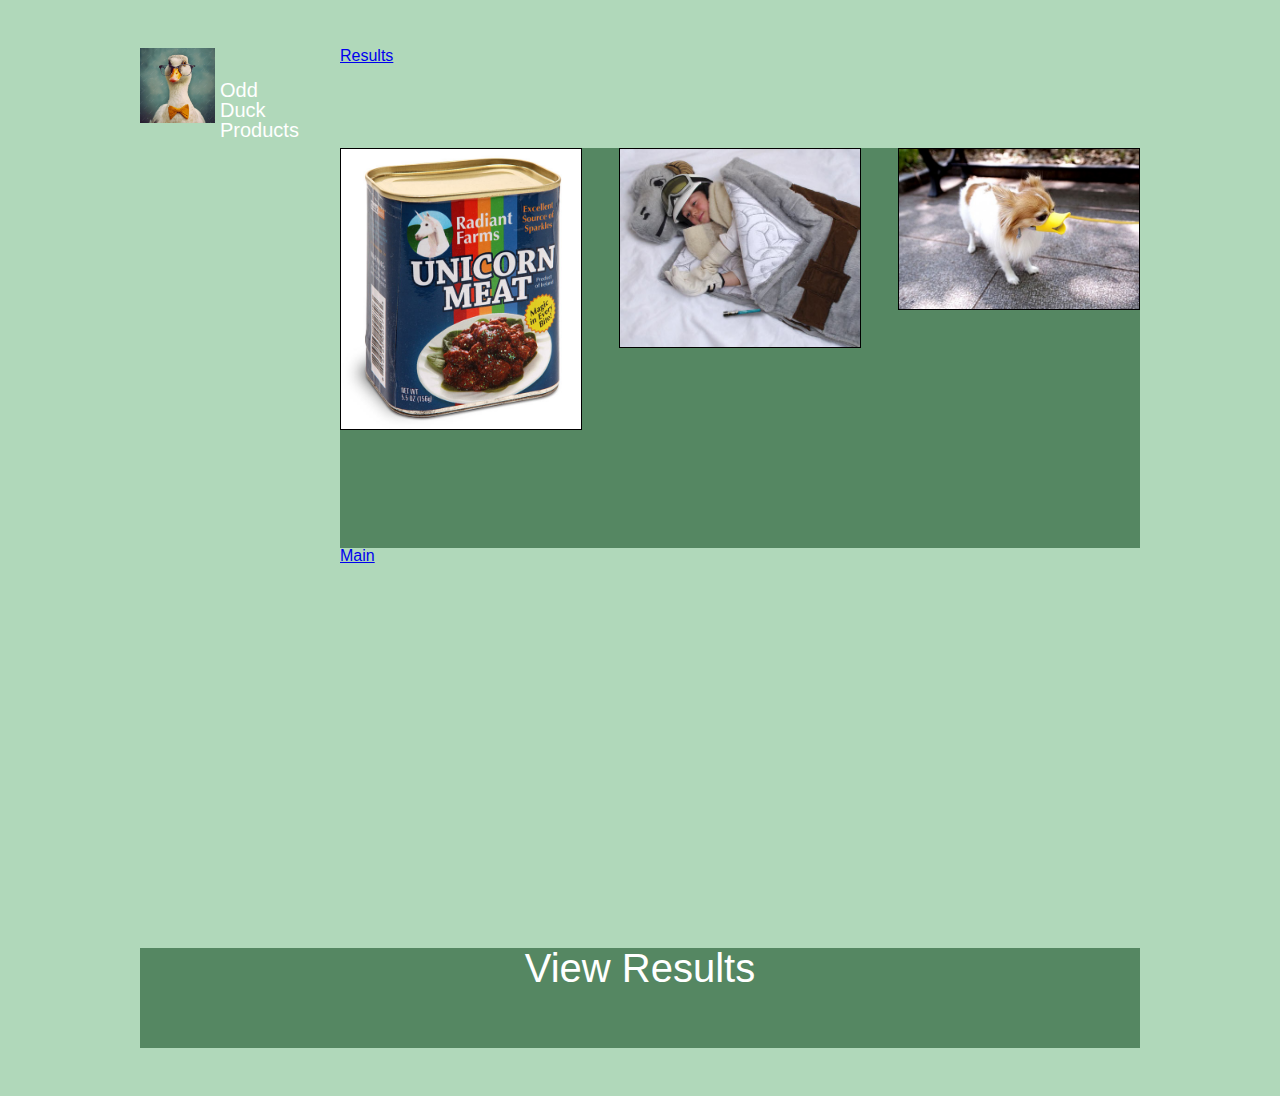
<file: index.html>
<!DOCTYPE html>
<html lang="en">
  <head>
    <meta charset="UTF-8" />
    <meta name="viewport" content="width=device-width, initial-scale=1.0" />
    <link rel="stylesheet" href="reset.css" />
    <link rel="stylesheet" href="style.css" />
    
    <script src="./app.js" defer></script>
    <script src="./chart.js" defer></script>

    <title>Odd Duck Products</title>
  </head>
  <body>
    <main>
      <img src="./images/odd-duck.avif" alt="" id="duck" />
      <h1>Odd Duck Products</h1>

      <section>
        <img id="image1" />
        <img id="image2" />
        <img id="image3" />
      </section>
      
<a href="./chart.html"<button>Results</button></a>
<a href="./index.html"<button>Main</button></a>


      <ul id="results"></ul>

      <div class="clicks-allowed" id="view-results">View Results</div>
    </main>
  </body>
</html>
</file>
<file: style.css>
body {
  font-family: "Segoe UI", Tahoma, Geneva, Verdana, sans-serif;
  background-color: rgba(19, 139, 49, 0.333);
  color: rgb(251, 251, 251);
}
main {
  width: 1000px;
  height: 1000px;
  margin: 3rem auto;
  display: grid;
  grid-template-columns: 200px 1fr;
  grid-template-rows: 10% 40% 5% 35% 10%;
}

main img {
  width: 75px;
  grid-row-start: 1;
  grid-row-end: 2;
  grid-column-start: 1;
  grid-column-end: 2;
}

h1 {
  background-color: rgb(85, 135, 98);
  font-size: 1.25rem;
  color: rgb(255, 255, 255);
  margin: 2rem 5rem 10rem;
  grid-row-start: 1;
  grid-row-end: 2;
  grid-column-start: 1;
  grid-column-end: 2;
}

ul {
  grid-row-start: 2;
  grid-row-end: 4;
  grid-column-start: 1;
  grid-column-end: 2;
}

section {
  width: 800px;
  grid-row-start: 2;
  grid-row-end: 3;
  grid-column-start: 2;
  grid-column-end: 3;
  background-color: rgb(85, 135, 98);
  display: flex;
  justify-content: space-between;
  align-items: flex-start;
}

canvas {
  grid-row-start: 4;
  grid-row-end: 5;
  grid-column-start: 2;
  grid-column-end: 3;
  font-size: 1.5rem;
  color: rgb(255, 255, 255);
  max-height: 300px;
  max-width: 800px;
}

.clicks-allowed {
  grid-row-start: 5;
  grid-row-end: 6;
  grid-column-start: 1;
  grid-column-end: 3;
  background-color: rgb(85, 135, 98);
  color: white;
  cursor: pointer;
  text-align: center;
  font-size: 2.5rem;
}

.clicks-allowed:hover {
  background-color: rgb(155, 197, 166);
}

section img {
  width: 30%;
  max-height: 30rem;
  display: flex;
  justify-content: space-between;
  border: 1px solid rgb(0, 0, 0);
}

section img:hover {
  border: 5px solid rgb(155, 197, 166);
}
</file>
